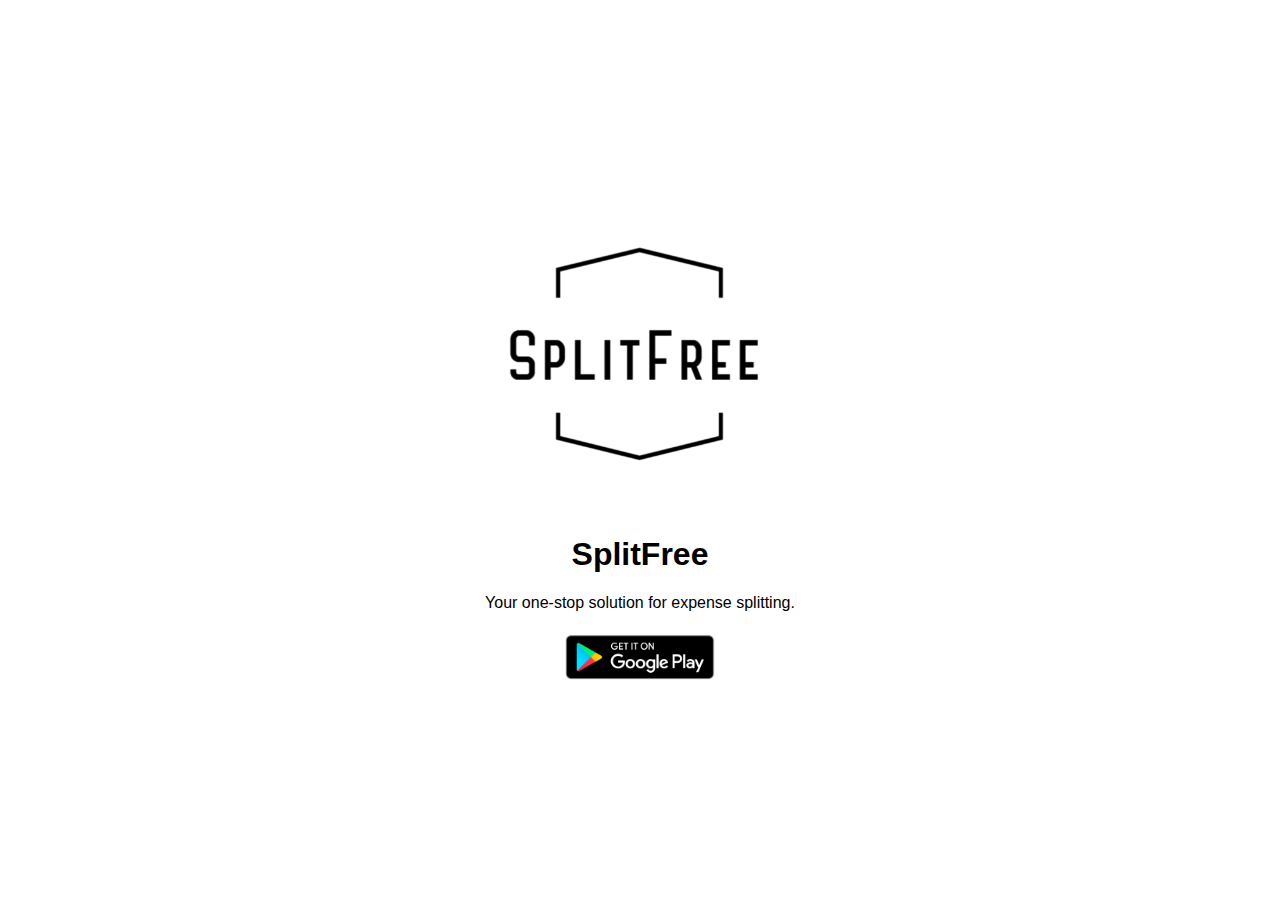
<file: index.html>
<!DOCTYPE html>
<html lang="en">
<head>
    <meta charset="UTF-8">
    <meta name="viewport" content="width=device-width, initial-scale=1.0">
    <title>SplitFree</title>
    <link rel="stylesheet" href="styles.css">
</head>
<body>
    <header>
        <img src="logo.png" alt="SplitFree Logo" class="logo">
        <h1>SplitFree</h1>
        <p>Your one-stop solution for expense splitting.</p>
        <a target="_blank">
            <img src="playstore.png" alt="Get it on Google Play" class="playstore">
        </a>
    </header>
</body>
</html>
</file>
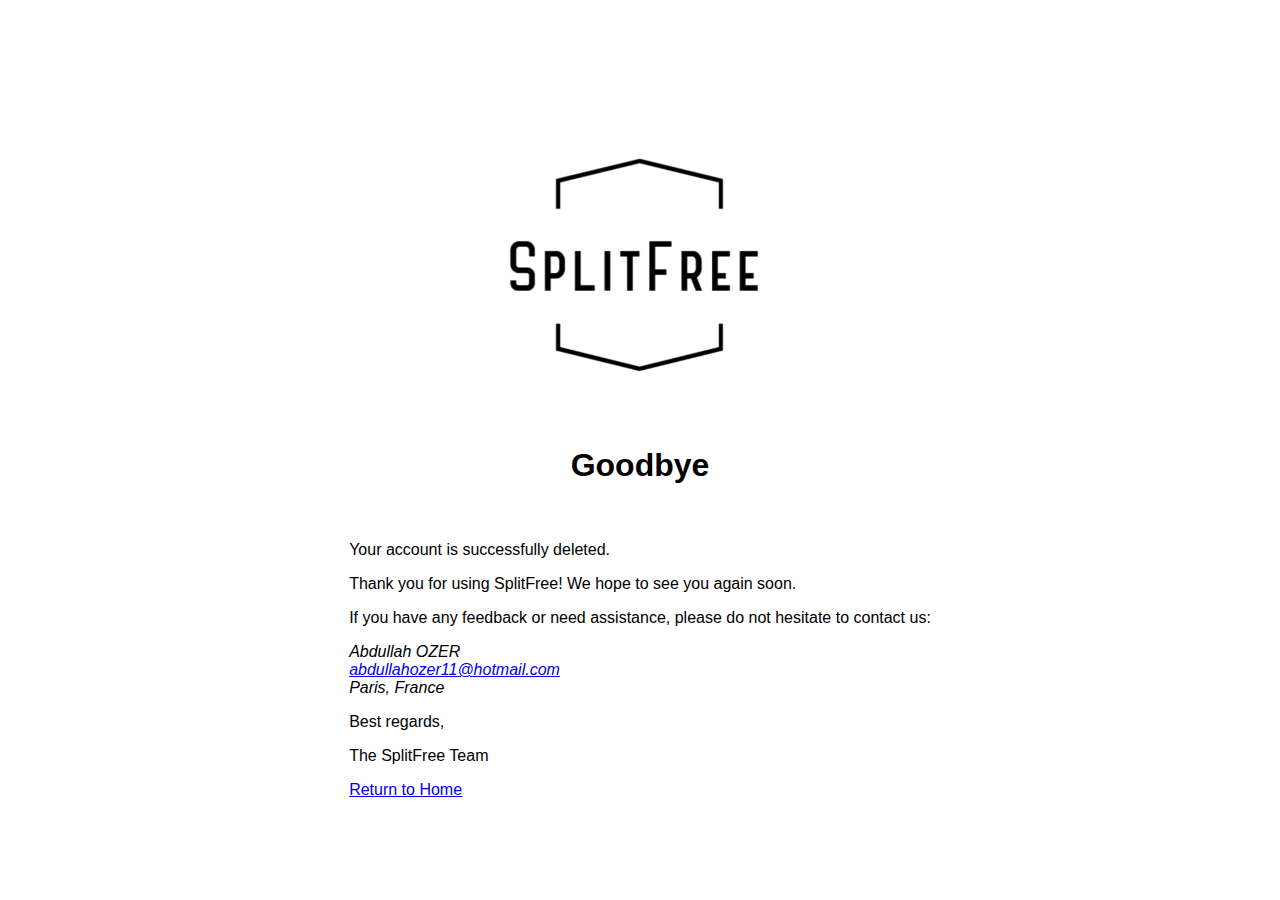
<file: goodbye.html>
<!DOCTYPE html>
<html lang="en">
<head>
    <meta charset="UTF-8">
    <meta name="viewport" content="width=device-width, initial-scale=1.0">
    <title>Goodbye - SplitFree</title>
    <link rel="stylesheet" href="styles.css">
</head>
<body>
    <header>
        <img src="logo.png" alt="SplitFree Logo" class="logo">
        <h1>Goodbye</h1>
    </header>
    <main>
        <section>
            <p>Your account is successfully deleted.</p>
            <p>Thank you for using SplitFree! We hope to see you again soon.</p>
            <p>If you have any feedback or need assistance, please do not hesitate to contact us:</p>
            <address>
                Abdullah OZER<br>
                <a href="mailto:abdullahozer11@hotmail.com">abdullahozer11@hotmail.com</a><br>
                Paris, France
            </address>
        </section>
        <section>
            <p>Best regards,</p>
            <p>The SplitFree Team</p>
        </section>
        <section>
            <a href="index.html" class="button">Return to Home</a>
        </section>
    </main>
</body>
</html>
</file>
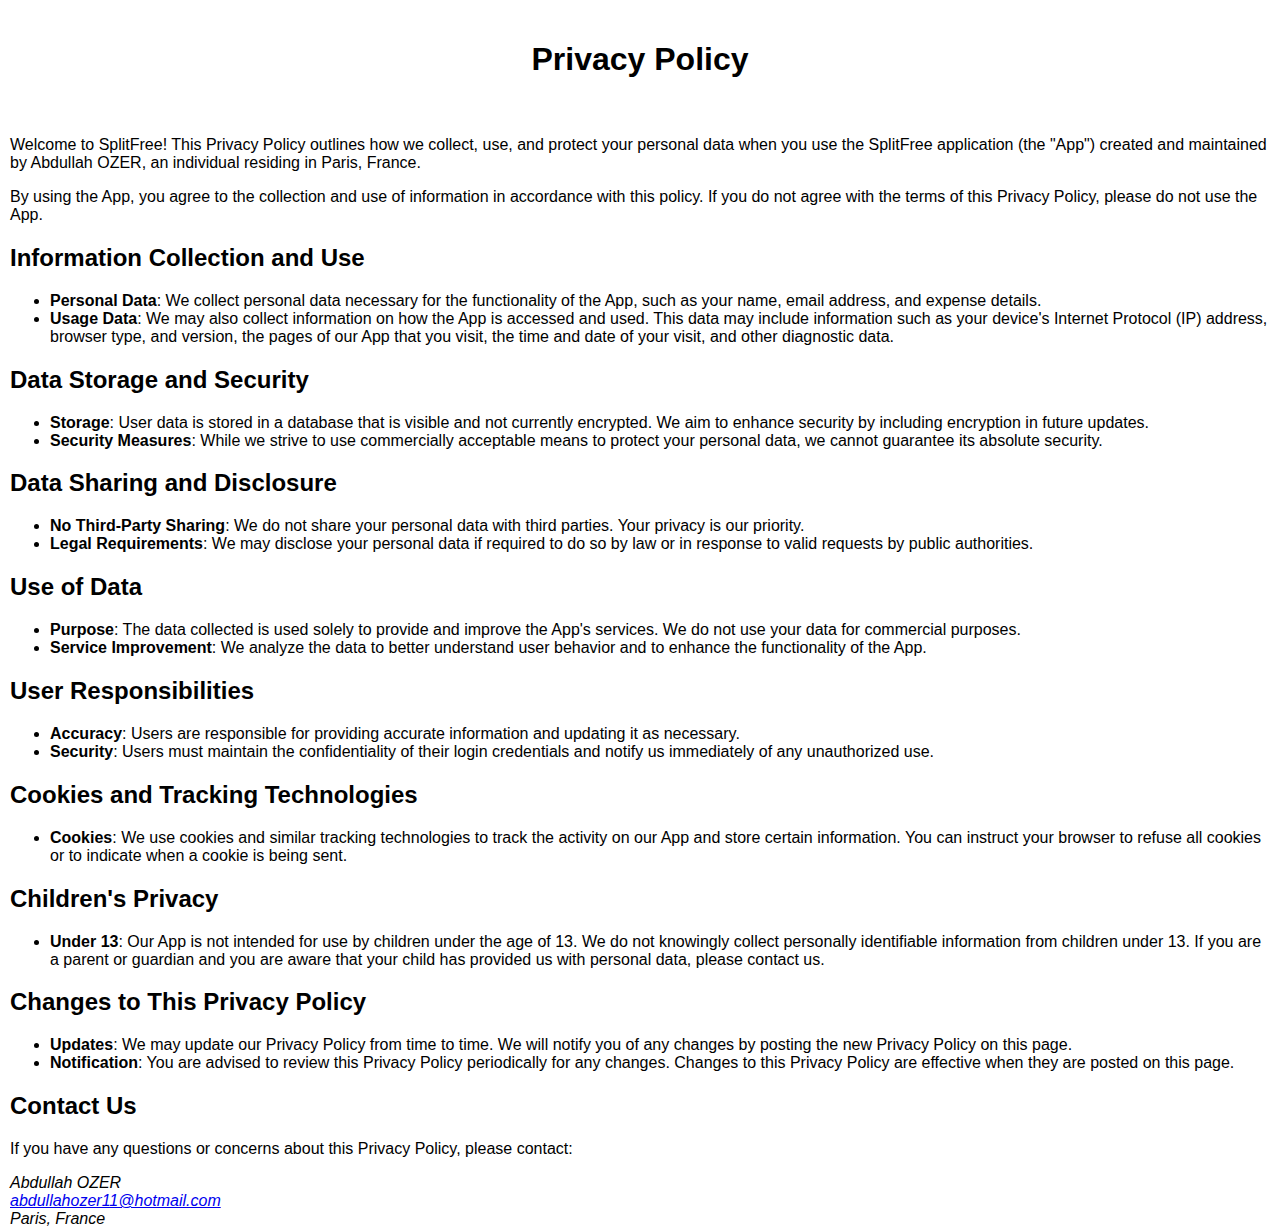
<file: privacy.html>
<!DOCTYPE html>
<html lang="en">
<head>
    <meta charset="UTF-8">
    <meta name="viewport" content="width=device-width, initial-scale=1.0">
    <title>Privacy Policy - SplitFree</title>
    <link rel="stylesheet" href="styles.css">
</head>
<body>
    <header>
        <h1>Privacy Policy</h1>
    </header>
    <main>
        <section>
            <p>Welcome to SplitFree! This Privacy Policy outlines how we collect, use, and protect your personal data when you use the SplitFree application (the "App") created and maintained by Abdullah OZER, an individual residing in Paris, France.</p>
            <p>By using the App, you agree to the collection and use of information in accordance with this policy. If you do not agree with the terms of this Privacy Policy, please do not use the App.</p>
        </section>

        <section>
            <h2>Information Collection and Use</h2>
            <ul>
                <li><strong>Personal Data</strong>: We collect personal data necessary for the functionality of the App, such as your name, email address, and expense details.</li>
                <li><strong>Usage Data</strong>: We may also collect information on how the App is accessed and used. This data may include information such as your device's Internet Protocol (IP) address, browser type, and version, the pages of our App that you visit, the time and date of your visit, and other diagnostic data.</li>
            </ul>
        </section>

        <section>
            <h2>Data Storage and Security</h2>
            <ul>
                <li><strong>Storage</strong>: User data is stored in a database that is visible and not currently encrypted. We aim to enhance security by including encryption in future updates.</li>
                <li><strong>Security Measures</strong>: While we strive to use commercially acceptable means to protect your personal data, we cannot guarantee its absolute security.</li>
            </ul>
        </section>

        <section>
            <h2>Data Sharing and Disclosure</h2>
            <ul>
                <li><strong>No Third-Party Sharing</strong>: We do not share your personal data with third parties. Your privacy is our priority.</li>
                <li><strong>Legal Requirements</strong>: We may disclose your personal data if required to do so by law or in response to valid requests by public authorities.</li>
            </ul>
        </section>

        <section>
            <h2>Use of Data</h2>
            <ul>
                <li><strong>Purpose</strong>: The data collected is used solely to provide and improve the App's services. We do not use your data for commercial purposes.</li>
                <li><strong>Service Improvement</strong>: We analyze the data to better understand user behavior and to enhance the functionality of the App.</li>
            </ul>
        </section>

        <section>
            <h2>User Responsibilities</h2>
            <ul>
                <li><strong>Accuracy</strong>: Users are responsible for providing accurate information and updating it as necessary.</li>
                <li><strong>Security</strong>: Users must maintain the confidentiality of their login credentials and notify us immediately of any unauthorized use.</li>
            </ul>
        </section>

        <section>
            <h2>Cookies and Tracking Technologies</h2>
            <ul>
                <li><strong>Cookies</strong>: We use cookies and similar tracking technologies to track the activity on our App and store certain information. You can instruct your browser to refuse all cookies or to indicate when a cookie is being sent.</li>
            </ul>
        </section>

        <section>
            <h2>Children's Privacy</h2>
            <ul>
                <li><strong>Under 13</strong>: Our App is not intended for use by children under the age of 13. We do not knowingly collect personally identifiable information from children under 13. If you are a parent or guardian and you are aware that your child has provided us with personal data, please contact us.</li>
            </ul>
        </section>

        <section>
            <h2>Changes to This Privacy Policy</h2>
            <ul>
                <li><strong>Updates</strong>: We may update our Privacy Policy from time to time. We will notify you of any changes by posting the new Privacy Policy on this page.</li>
                <li><strong>Notification</strong>: You are advised to review this Privacy Policy periodically for any changes. Changes to this Privacy Policy are effective when they are posted on this page.</li>
            </ul>
        </section>

        <section>
            <h2>Contact Us</h2>
            <p>If you have any questions or concerns about this Privacy Policy, please contact:</p>
            <address>
                Abdullah OZER<br>
                <a href="mailto:abdullahozer11@hotmail.com">abdullahozer11@hotmail.com</a><br>
                Paris, France
            </address>
        </section>
    </main>
</body>
</html>
</file>
<file: styles.css>
body {
    font-family: Arial, sans-serif;
    margin: 0;
    margin-left: 10px;
    margin-right: 10px;
    padding: 0;
    display: flex;
    flex-direction: column;
    align-items: center;
     min-height: 100vh;
    justify-content: center;
}

header {
    text-align: center;
    margin: 20px 0;
}

.logo {
    max-width: 300px;
}

.playstore {
    max-width: 150px;
}

form {
    display: flex;
    flex-direction: column;
    width: 300px;
}

label, input, button {
    margin: 10px 0;
    padding: 10px;
    font-size: 1em;
}

button {
    background-color: red;
    color: white;
    border: none;
    cursor: pointer;
}

button:hover {
    background-color: darkred;
}

@media (max-width: 600px) {
    .logo, .playstore {
        max-width: 80px;
    }

    form {
        width: 90%;
    }
}
</file>
